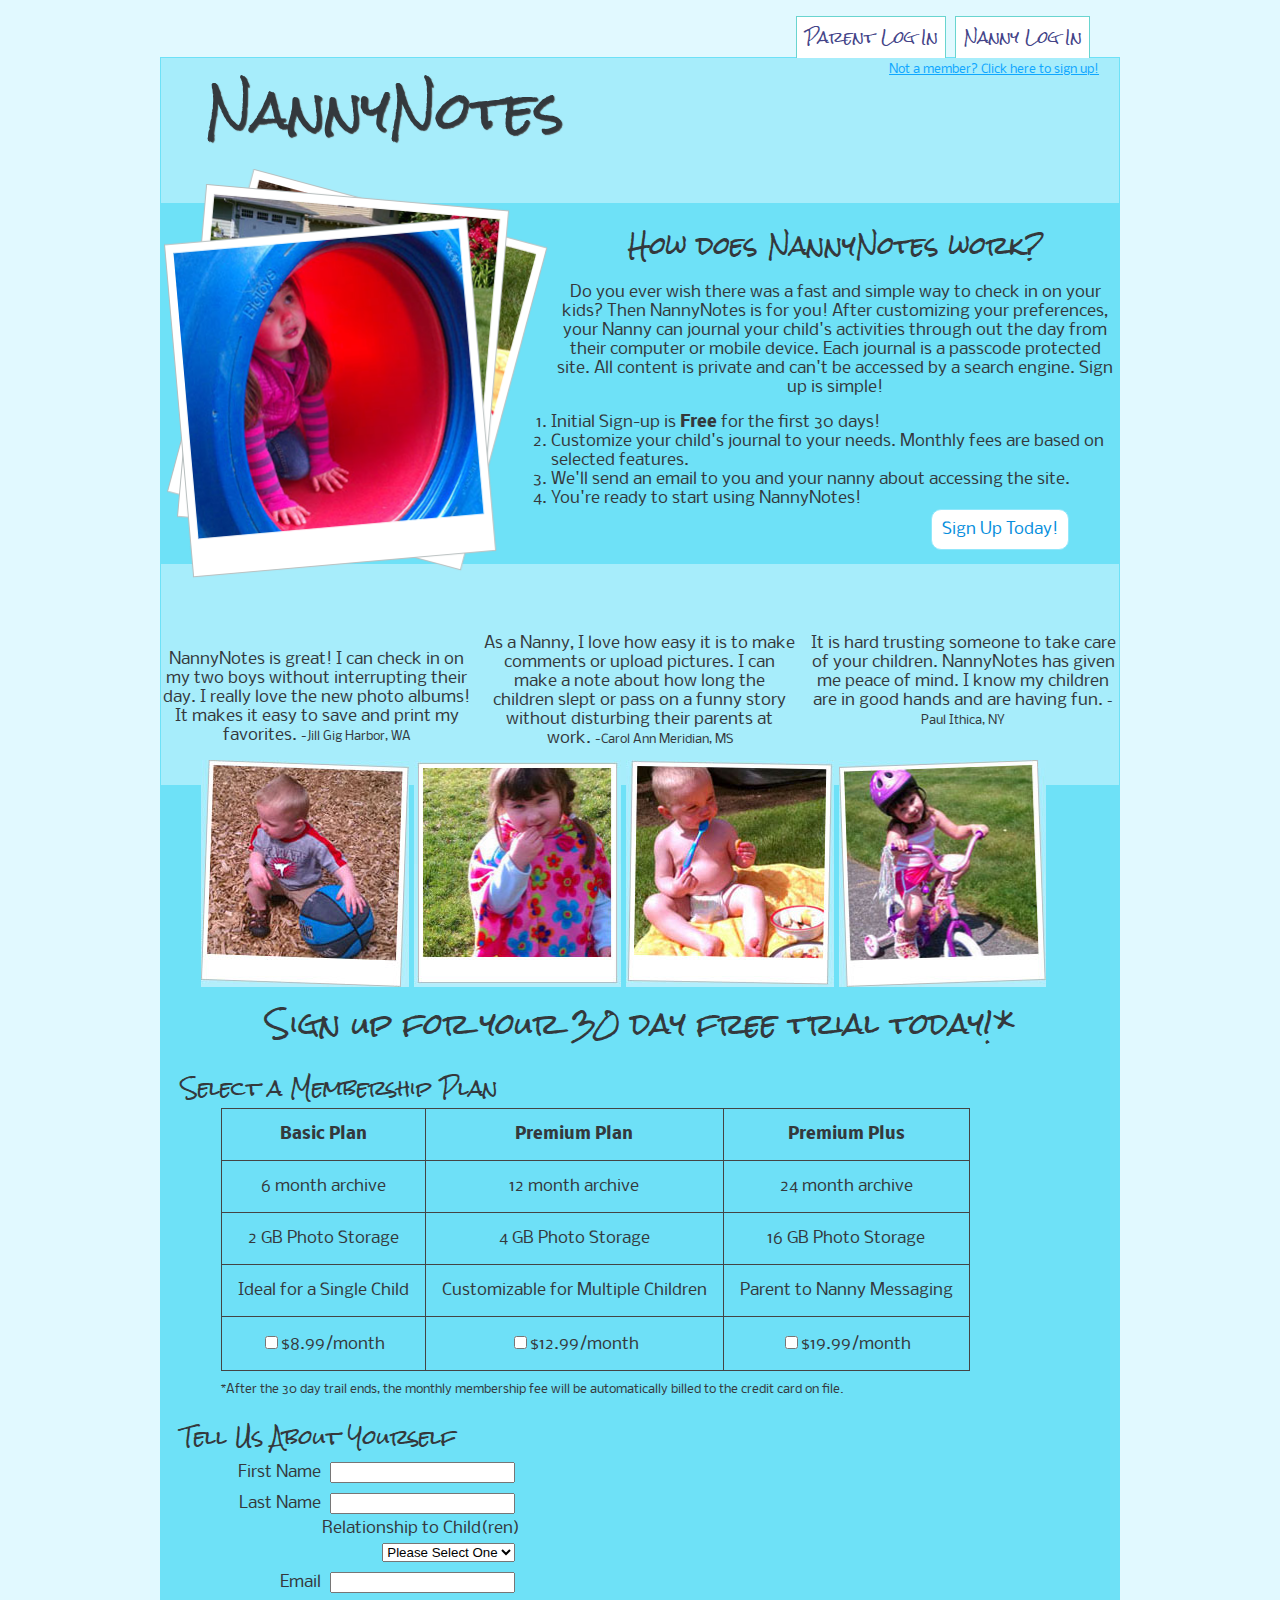
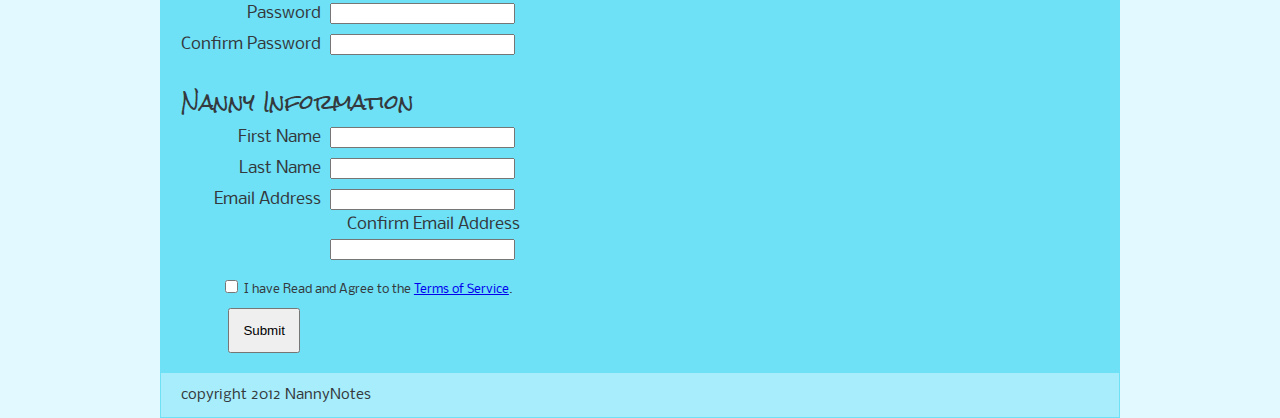
<file: index.html>
<!DOCTYPE html>
<html lang="en">

<head>
    <title> NannyNotes </title>
    	<meta charset="utf-8">
    	<meta name="viewport" content="width=device-width, initial-scale=1, maximum-scale=1">
    	<link rel="stylesheet" href="css/main.css">
    	
    	<link href='http://fonts.googleapis.com/css?family=Rock+Salt' rel='stylesheet' type='text/css'>
    	<link href='http://fonts.googleapis.com/css?family=Nobile:400,700' rel='stylesheet' type='text/css'>  	
</head>

<body>
	<nav>
	<ul>
		<li><a href="index.html">Parent Log In</a></li>
		<li><a href="index.html">Nanny Log In</a></li>
	</ul>
	</nav>
	
	<div id="container">
		<header>
			<p id="link"><a href="#register">Not a member? Click here to sign up!</a></p>

			<h1>NannyNotes</h1>
		</header>

			<div id="photostack"><img src="images/photostack.png" alt="young girl at the playground looking up thoughfully" title="playing at the park"></div>
	
		<section id="cta">
	
			<h2>How does NannyNotes work?</h2>
	
			<p>Do you ever wish there was a fast and simple way to check in on your kids? Then NannyNotes is for you! After customizing your preferences, your Nanny can journal your child's activities through out the day from their computer or mobile device. Each journal is a passcode protected site. All content is private and can't be accessed by a search engine. Sign up is simple!</p>

			<ol>
				<li>Initial Sign-up is <strong>Free</strong> for the first 30 days!</li>
				<li>Customize your child's journal to your needs. Monthly fees are based on selected features.</li>
				<li>We'll send an email to you and your nanny about accessing the site. </li>
				<li>You're ready to start using NannyNotes!</li>
			</ol>
		</section>
		
			<p id="button"><a href="#register">Sign Up Today!</a></p>
	
		<section id="photo_gallery2">
			<ul>
				<li><img src="images/boy.jpg" alt="boy with ball" title="mint pink"></li>
				<li><img src="images/girl.jpg" alt="color theme option one" title="mint pink"></li>
				<li><img src="images/lunch.jpg" alt="color theme option one" title="mint pink"></li>
				<li><img src="images/bike.jpg" alt="color theme option one" title="mint pink"></li>
			</ul>
		</section>
		
		<section id="testimonies">
	
			<p>NannyNotes is great! I can check in on my two boys without interrupting their day. I really love the new photo albums! It makes it easy to save and print my favorites. <span class="name">-Jill   Gig Harbor, WA</span></p>

			<p>As a Nanny, I love how easy it is to make comments or upload pictures. I can make a note about how long the children slept or pass on a funny story without disturbing their parents at work. <span class="name">-Carol Ann Meridian, MS</span></p>

			<p>It is hard trusting someone to take care of your children. NannyNotes has given me peace of mind. I know my children are in good hands and are having fun. <span class="name">-Paul Ithica, NY</span></p>
		</section>
		
		<section id="photo_gallery">
			<ul>
				<li><img src="images/boy.jpg" alt="boy with ball" title="mint pink"></li>
				<li><img src="images/girl.jpg" alt="color theme option one" title="mint pink"></li>
				<li><img src="images/lunch.jpg" alt="color theme option one" title="mint pink"></li>
				<li><img src="images/bike.jpg" alt="color theme option one" title="mint pink"></li>
			</ul>
		</section>
		
		<div id="register">
		
			<h3>Sign up for your 30 day free trial today!*</h3>
			<h4>Select a Membership Plan</h2>
		
		
			<table summary="Monthly Membership Fees">
			<tr>
				<th>Basic Plan</th>
				<th>Premium Plan</th>
				<th>Premium Plus</th>
				</tr>
			<tr>
				<td>6 month archive</td>
				<td>12 month archive</td>
				<td>24 month archive</td>
				</tr>
			<tr>
				<td>2 GB Photo Storage</td>
				<td>4 GB Photo Storage</td>
				<td>16 GB Photo Storage</td>
				</tr>
			<tr>	
				<td>Ideal for a Single Child</td>
				<td>Customizable for Multiple Children</td>
				<td>Parent to Nanny Messaging</td>
				</tr>
			<tr>
				<td><input type="checkbox" name="select_basic" id="select_basic"/>$8.99/month</td>
				<td><input type="checkbox" name="select_premium" id="select_premium"/>$12.99/month</td>
				<td><input type="checkbox" name="select_plus" id="select_plus"/>$19.99/month</td>
				</tr>
			</table>
		
				<p class="note">*After the 30 day trail ends, the monthly membership fee will be automatically billed to the credit card on file.</p>
			
			<form method ="get" action="mailto:example@example.com">
			
				<h4>Tell Us About Yourself</h2>
					<section id="you">
					<div>
						<label for="name_first">First Name</label>
						<input type="text" name="name_first" class="input"/>
						</div> 
						
					<div>
						<label for="name_last">Last Name</label>
						<input type="text" name="name_last" class="input"/>
						</div>
						
					<div>
						<label for="relationship">Relationship to Child(ren)</label>
						</div><div>
						
					<select name="relationship" class="input">
						<option>Please Select One</option>
						<option>Mother</option>
						<option>Father</option>
						<option>Grandparent</option>
						<option>Legal Guardian</option>
						</select>
						</div>
						
					<div>
						<label for="email">Email</label>
						<input type="text" name="email" class="input"/>
						</div> 
						
					<div>
						<label for="password">Password</label>
						<input type="text" name="password" class="input"/>
						</div> 
						
					<div>
						<label for="password_confirm">Confirm Password</label>
						<input type="text" name="password_confirm" class="input"/>
						</div> 
					</section>
	
			
				<h4>Nanny Information</h2>
					<section id="nanny">
					<div>
						<label for="name_first2">First Name</label>
						<input type="text" name="name_first2" class="input"/>
						</div> 
						
					<div>
						<label for="name_last2">Last Name</label>
						<input type="text" name="name_last2" class="input"/>
						</div> 
			
					<div>
						<label for="email2">Email Address</label>
						<input type="text" name="email2" class="input"/>
						</div>
						
					<div>
						<label for="confirm_email2">Confirm Email 	Address</label>
						<input type="text" name="confirm_email2" class="input"/>
						</div> 
					</section>
			
			<div class="note">
			<p><input type="checkbox" name="terms" id="terms"/>
			I have Read and Agree to the <a href="#">Terms of Service</a>.</p>
			</div>
	
		<div>
			<button type="submit" name="submit" class="button">Submit</button>
			</div>
	
		</form>
		</div>

		<footer>
			<p>copyright 2012 NannyNotes</p>
		</footer>
	</div>
	
</body>
</html>
</file>
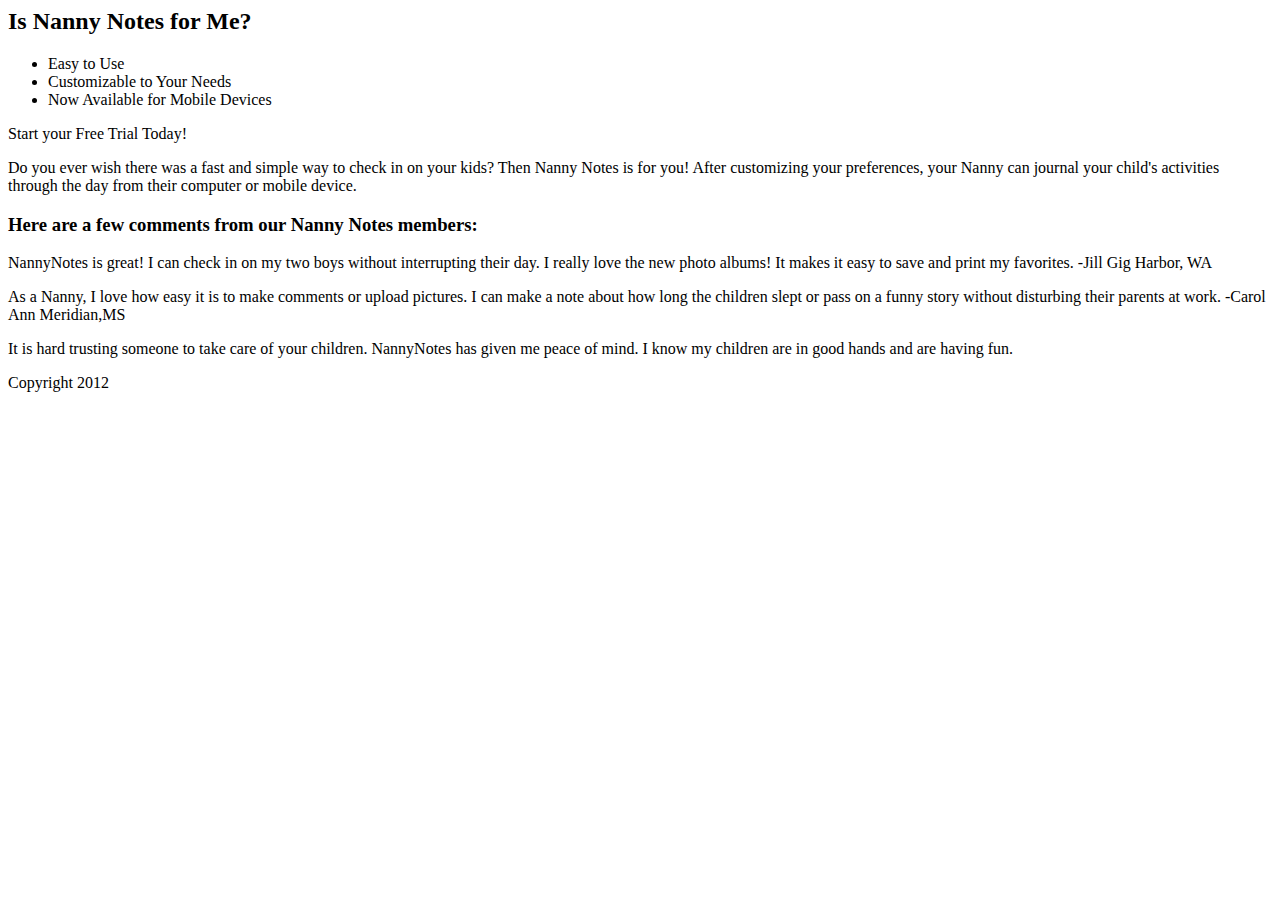
<file: main.html>
<DOCTYPE html>
<html>
<head>
     <title> Nanny Notes </title>
</head>

<body>
<h2>Is Nanny Notes for Me?</h2>
<ul>
	<li>Easy to Use</li>
	<li>Customizable to Your Needs</li>
	<li>Now Available for Mobile Devices</li>
</ul>
<p>Start your Free Trial Today!</p>


<p> Do you ever wish there was a fast and simple way to check in on your kids? Then Nanny Notes is for you! After customizing your preferences, your Nanny can journal your child's activities through the day from their computer or mobile device. </p>

<h3>Here are a few comments from our Nanny Notes members:</h3>

<p>NannyNotes is great! I can check in on my two boys without interrupting their day. I really love the new photo albums! It makes it easy to save and print my favorites. -Jill Gig Harbor, WA</p>

<p>As a Nanny, I love how easy it is to make comments or upload pictures. I can make a note about how long the children slept or pass on a funny story without disturbing their parents at work. -Carol Ann Meridian,MS</p

<p>It is hard trusting someone to take care of your children. NannyNotes has given me peace of mind. I know my children are in good hands and are having fun. </p>

<footer>
	<p>Copyright 2012</p>
</footer>
</body>
</html>
</file>
<file: css/main.css>
/* Body and Background **********************************/

	body {
		font: 100% 'Nobile', sans-serif;
		color: #34393d;	
		width: 100%; /*960px*/
		max-width: 960px;
		margin: 0 auto;
		background-color: #e1f9ff;
		background-image: 
			-moz-linear-gradient(top, #92e7fb 0%, #fff 100%); }
			
	#container {
		background-color: rgba(110,225,247,0.5);
		border: 1px solid rgb(110,225,247); 
		margin-top: -13px;
		}

/* Header ***********************************************/

	h1 {
		font: 3.125em 'Rock Salt', cursive; /*50px*/
		text-shadow: 1px 1px 1px #444;
		margin-top:-30px;
		margin-left: 4.6875%; } /*45px*/

/* Navigation *******************************************/
	
	nav ul {
		font: 0.9375em 'Rock Salt', cursive; /*15px*/
		padding: 0;
		margin: 20px 3.125% 15px 0; /*30px*/
		text-align: right; }

	nav li {
		list-style: none;
		margin: 0;
		display: inline; }

	nav li a {
		text-decoration: none;
		background: #fff;
		padding: 3px 0.5em;
		border: 1px solid #69d5d0;
		border-bottom: none;
		margin-left: 0.3125%; } /*3px*/

	nav li a:link { color: #448; }
	nav li a:visited { color: #667; }

	nav li a:hover {
		color: #000;
		background: #83e5fc; }

	nav li a:active {
		background: white;
		border-bottom: 1px solid white; }
		
	#link { text-align: right;
			margin: 5px 2.0833333%; /*20px*/
			font-size: 0.75em; } /*12px*/
	
	#link a:link {color: #10a7ff; }
	#link a:visited {color: #34393d; }
	#link a:hover {color: #075989; }
	#link a:active {color: #fff; }

/* CTA **************************************************/

	#photostack {
		width: 40.520833%; } /*389px*/
		
	img {
		float: left;
		margin-right: 0.52083333%; /*5px*/
		margin-top: -37px; 
		max-width: 100%; }
		
	 #cta  {
		background-color: rgb(110,225,247);
		text-align: center;
		padding-top: 5px; 
		padding-bottom: 40px; }
		
	h2 {
		font: 1.5em/1.5 'Rock Salt', cursive; } /*24px*/
	
	ol { text-align: left; }
	
	#button {
		float: right;
		background-color: #fff;
		background-image: 
			-moz-linear-gradient(top, #92e7fb 0%, #fff 100%);
		padding: 1.0416667%; /*10px*/
		border: 1px solid #92e7fb;
		border-radius: 10px;
		margin-right: 5.2083333%; /*50px*/
		margin-top: -55px; }
		
	#button a { text-decoration: none; }
		
	#button a:link {color: #068edd; }
	#button a:visited {color: #fff; }
	#button a:hover {color: #0672b1; }
	#button a:active {color: #fff; }
 		
/* Main Content  **************************************/

	#testimonies {
		clear: both;
		text-align: center;
		width: 100%;
			-moz-column-count: 3;
			-moz-column-gap: 12px;
			-webkit-column-count: 3;
			-webkit-column-gap: 12px;
	/*	column-count: 3;
		column-gap: 10px; */ 
		margin-top: 70px; }
		
	.name, .note {
		font-size: 0.75em; } /*12px*/
		
	#photo_gallery ul {
		float: left;
		display: inline;
		list-style-type: none;
		width:100%; 
		margin-top: 40px; }
	
	#photo_gallery2 ul {
		display: none; }
		
	li img {
		width: 21.666667%; } /*208px*/
		
/* Registration *****************************************/
	
	#register { 
		background-color: rgb(110,225,247); }
	
	h3 { 
		font: 1.75em/1.5 'Rock Salt', cursive;
		text-align: center; }
	
	h4 {
		font: 1.25em/1.5 'Rock Salt', cursive;	
		margin-left: 2.083333%;
		margin-bottom: 5px; } 
		
	table { 
		background-color: rgba(110,225,247,0.25);
		border-collapse: collapse;
		border: 1px solid #444;
		text-align: center;
		margin-left: 6.25%; /*60px*/
		}
	
	td, th {
		border: 1px solid #444;
		padding: 1em; }
		
	#you, #nanny {
		background-color: rgb(110,225,247);
		margin-right: 62.5%; 
		text-align: right; }
	
	.input {
		margin: 5px; }
		
	.note {
		margin-left: 6.25%; /*60px*/ 
		clear: both; }
	
	.button {
		margin-left: 7%; 
		margin-bottom: 20px;
		padding: 1em; 
		  }
		
		
/* Footer ***********************************************/
		
	footer { 
		clear:both;
		font-size: 0.875em; /*14px*/
		margin-left: 2.0833333%; } /*20px*/

/* Media Queries =============================================
==============================================================*/

	/* Tablet Portrait size to standard 960 (devices and browsers) */
		@media screen and (min-width: 820px) and (max-width: 959px) {
	    
	    	body {
	    	background-image: none; }
	    
	   	 	h2 { 
	    	padding-top: 10px; }
		
			#testimonies { 
			margin-top: 30px; } }
	
	
	/* Mobile Landscape Size to Tablet Portrait (devices and browsers) */
		@media only screen and (min-width: 480px) and (max-width: 819px) {
	
			body { 
			background-image: none; }
			
			h1 { 
			margin-bottom: 0; }
				
			#cta { 
			padding-left: 1.0416667%; /*10px*/	
			text-align: left; }
		
			h2,
			#photostack img, 
			#photo_gallery ul { 
			display: none; }	 
			
			#testimonies {
			-moz-column-count: 1;
			-webkit-column-count: 1; }
			
			#photo_gallery2 ul {
			float: left;
			display: inline;
			list-style-type: none;
			width:100%; 
			margin-top: 40px; } 
			
			table { margin-left: 2.083333%; } 
			
			#you, #nanny { margin-right: 40%; } }
	
	
		/* Mobile Portrait Size to Mobile Landscape Size (devices and browsers) */
	@media only screen and (max-width: 479px) {
		
			body {background-image: none; }
			
			h1 {
			font-size: 2.5em; 
			margin-top: -15px; 
			margin-bottom: -20px; }
			
			#button {
	 		margin-top: -35px; }
		
			#testimonies {
			-moz-column-count: 1;
			-webkit-column-count: 1;
			margin-top: 20px; }
	
			h2,
			#photostack img, 
			#photo_gallery ul, 
			#photo_gallery2 ul { 
			display: none; } 
			
			table { margin-left: 2.083333%; }
			
			td, th { padding: 0.25em;
			margin-left: 0; }
			
			#you, #nanny { margin-right: 30%; } }
</file>
